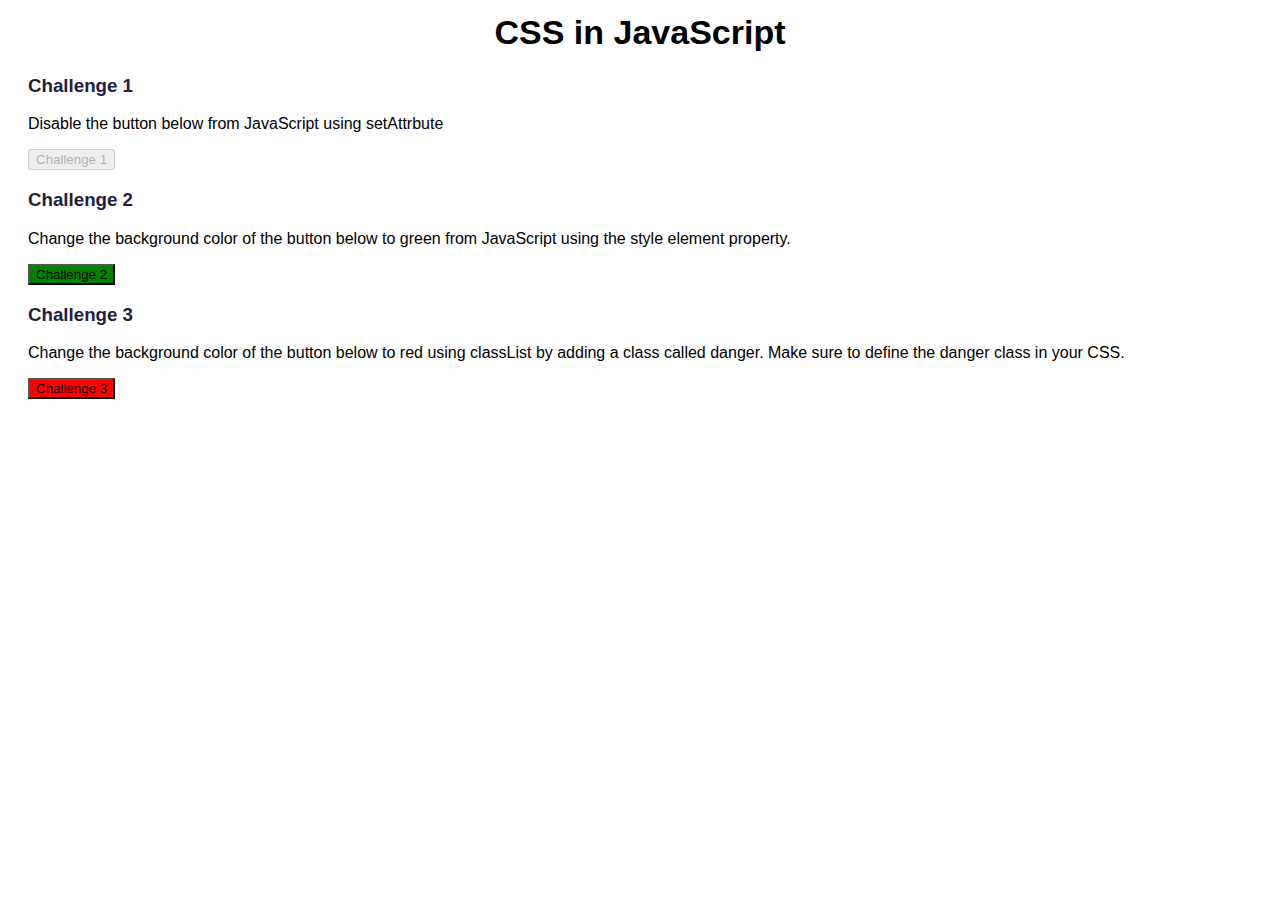
<file: Lesson 2/index.html>
<!DOCTYPE html>
<html>
  <head>
    <title>SheCodes</title>
    <meta charset="UTF-8" />

    <link href="src/styles.css" rel="stylesheet" type="text/css" />
  </head>

  <body>
    <h1>CSS in JavaScript</h1>

    <h3>Challenge 1</h3>
    <p>Disable the button below from JavaScript using setAttrbute</p>
    <button id="challenge-1">Challenge 1</button>

    <h3>Challenge 2</h3>
    <p>
      Change the background color of the button below to green from JavaScript
      using the style element property.
    </p>
    <button id="challenge-2">Challenge 2</button>

    <h3>Challenge 3</h3>
    <p>
      Change the background color of the button below to red using classList by
      adding a class called danger. Make sure to define the danger class in your
      CSS.
    </p>
    <button id="challenge-3">Challenge 3</button>

    <script src="src/index.js"></script>
  </body>
</html>
</file>
<file: Lesson 2/src/styles.css>
body {
    font-family: sans-serif;
    padding: 0 20px;
}

h1 {
    text-align: center;
    font-weight: 900;
    margin: 0;
    font-size: 34px;
    line-height: 48px;
}

h1 h2,
h3 {
    color: #231d3c;
}

.danger{
    background-color: red;
}
</file>
